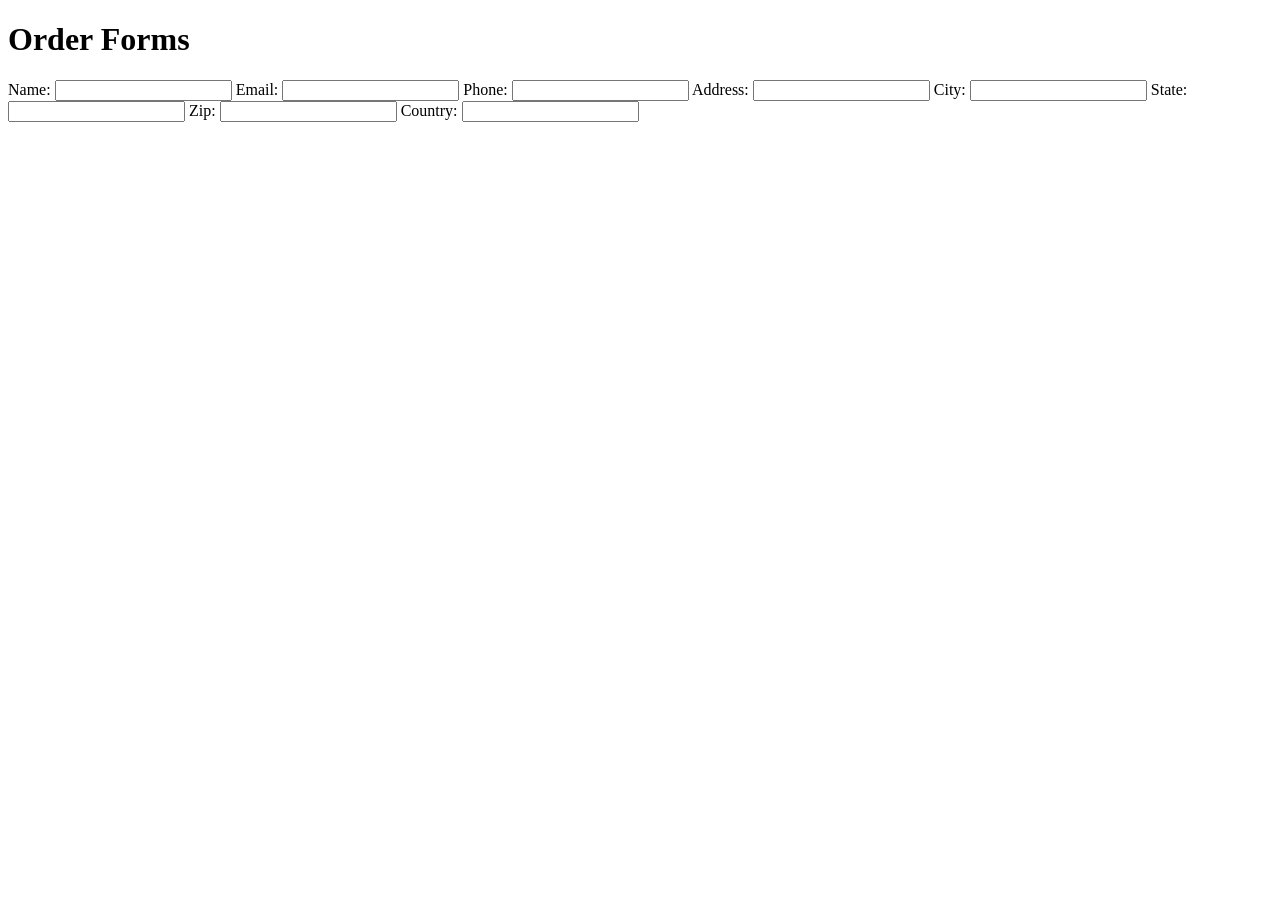
<file: index.html>
<!DOCTYPE html>
<html lang="en">
<head>
    <meta charset="UTF-8">
    <meta name="viewport" content="width=device-width, initial-scale=1.0">
    <title>Order Forms</title>
</head>
<body>
    <h1>Order Forms</h1>
    <form action="submit_order.php" method="post">
        <label for="name">Name:</label>
        <input type="text" id="name" name="name">
        <label for="email">Email:</label>
        <input type="email" id="email" name="email">
        <label for="phone">Phone:</label>
        <input type="tel" id="phone" name="phone">
        <label for="address">Address:</label>
        <input type="text" id="address" name="address">
        <label for="city">City:</label>
        <input type="text" id="city" name="city">
        <label for="state">State:</label>
        <input type="text" id="state" name="state">
        <label for="zip">Zip:</label>
        <input type="text" id="zip" name="zip">
        <label for="country">Country:</label>
        <input type="text" id="country" name="country">
    </form>
</body>
</html>
</file>
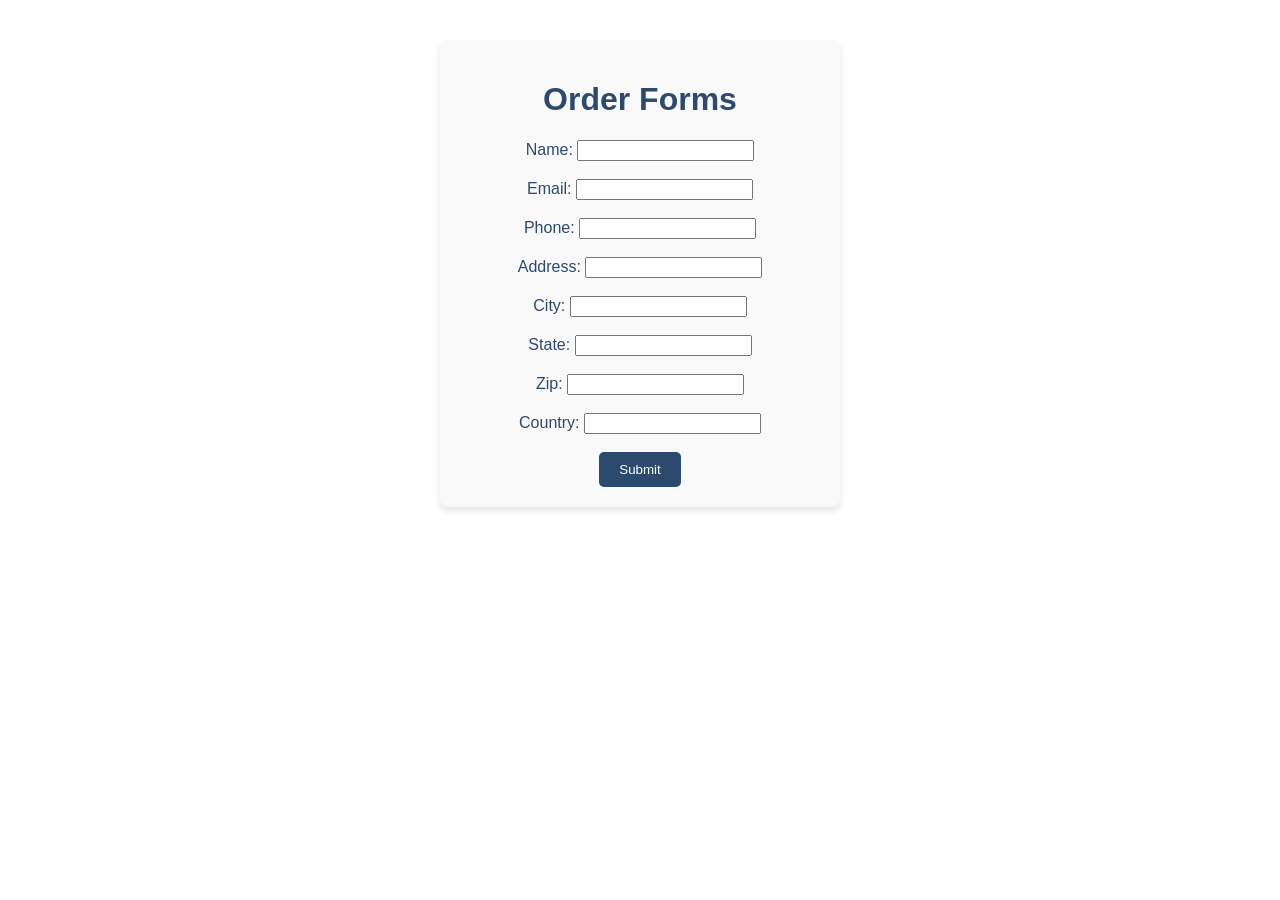
<file: fp.html>
<!DOCTYPE html>
<html lang="en">
<head>
    <meta charset="UTF-8">
    <meta name="viewport" content="width=device-width, initial-scale=1.0">
    <link rel="stylesheet" href="style.css">
    <title>Order Forms</title>
</head>
<body >
    <div class="card">
    <h1>Order Forms</h1>
    <form action="submit_order.php" method="post">
        <label for="name">Name:</label>
        <input type="text" id="name" name="name">
        <br><br>
        <label for="email">Email:</label>
        <input type="email" id="email" name="email">
        <br><br>
        <label for="phone">Phone:</label>
        <input type="tel" id="phone" name="phone">
        <br><br>
        <label for="address">Address:</label>
        <input type="text" id="address" name="address">
        <br><br>
        <label for="city">City:</label>
        <input type="text" id="city" name="city">
        <br><br>
        <label for="state">State:</label>
        <input type="text" id="state" name="state">
        <br><br>    
        <label for="zip">Zip:</label>
        <input type="text" id="zip" name="zip">
        <br><br>
        <label for="country">Country:</label>
        <input type="text" id="country" name="country">
        <br><br>
        <button type="submit" class="button">Submit </button>
    </form>
    </div>
</body>
</html>
</file>
<file: style.css>
* {
  box-sizing: border-box;
}

body {
  font-family: "Roboto", Arial, sans-serif;
  background: #fff;
  color: #2c4a6e;
  margin: 0;
  padding: 20px;
}

.card {
  background: #f9f9f9;
  border-radius: 8px;
  box-shadow: 0 4px 6px rgba(0, 0, 0, 0.1);
  padding: 20px;
  margin: 20px auto;
  text-align: center;
  max-width: 400px;
}

.button{
  background-color: #2c4a6e;
  color: white;
  padding: 10px 20px;
  border: none;
  border-radius: 5px;
  cursor: pointer;
}
</file>
